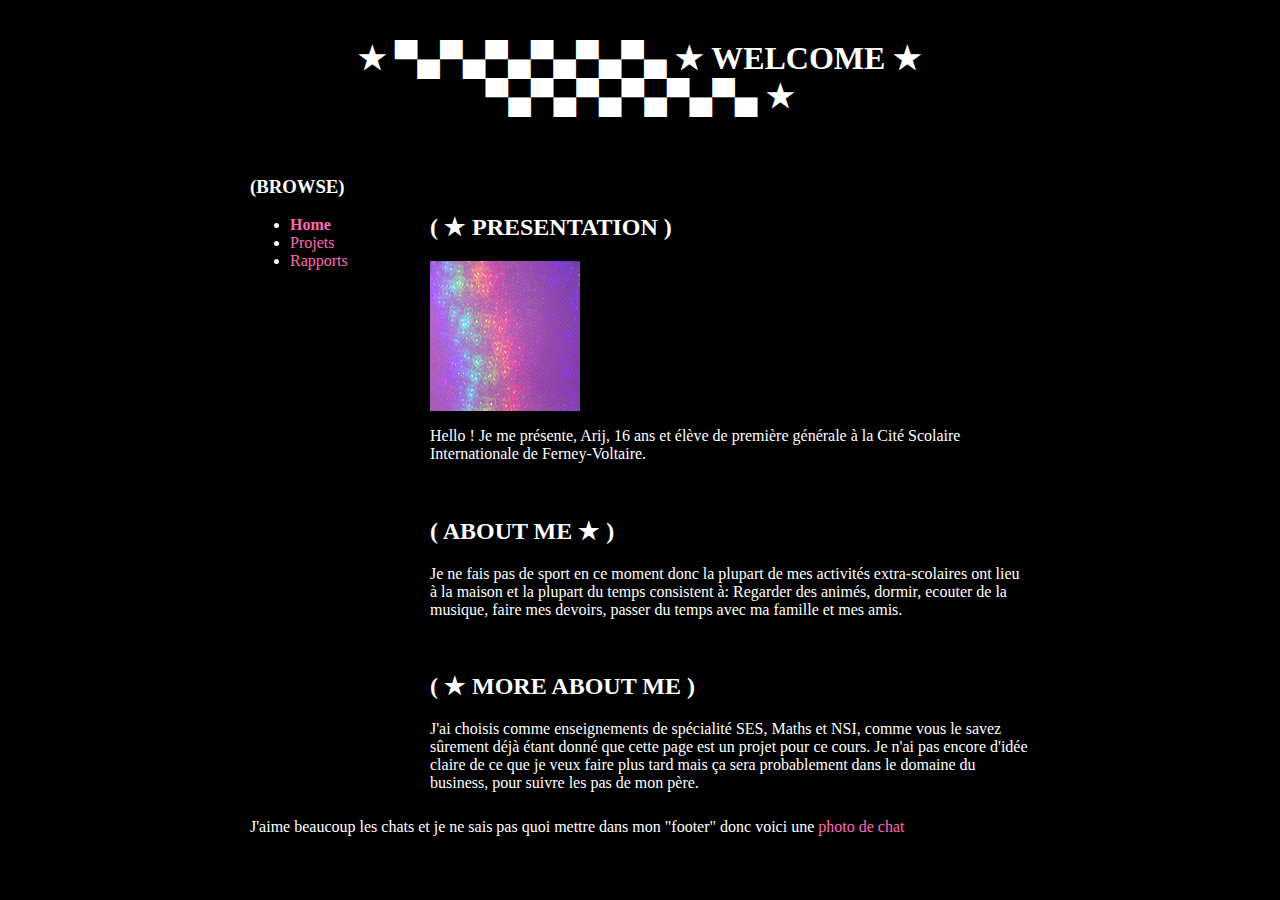
<file: index.html>
<html>
    <head>
        
        <title>my page ♡</title>
        <link rel="stylesheet" href="style.css" />              
    </head>
    <link rel="stylesheet" type="text/css" href="style.css" />
    <body>
        <div id="container">           
            <div id="header">
                <h1> ★ ▀▄▀▄▀▄▀▄▀▄▀▄ ★ WELCOME ★ ▀▄▀▄▀▄▀▄▀▄▀▄ ★ </h1>
            </div>
            
            <div id="content">        
                
                <div id="nav">
                    <h3>(BROWSE)</h3>
                    <ul>
                        <li><a class="selected" href="index.html">Home</a></li>
                        <li><a href="projets.html">Projets</a></li>                         
                        <li><a href="rapports.html">Rapports</a></li>
                    </ul>
                
                </div>
                <br>
                <br>
                <div id="main">
                    <h2>( ★ PRESENTATION )</h2>
                    
                    <img width="150" height="150" src="IMG_2399.JPG"/>
                    <p>Hello ! Je me présente, Arij, 16 ans et élève de première générale à la Cité Scolaire Internationale de Ferney-Voltaire.
                    </p>
                    <br>
                    
                    <h2>( ABOUT ME ★ )</h2>
                
                    <p>Je ne fais pas de sport en ce moment donc la plupart de mes activités extra-scolaires ont lieu à la maison et la plupart du temps consistent à: Regarder des animés, dormir, ecouter de la musique, faire mes devoirs, passer du temps avec ma famille et mes amis.
                    </p>
                    <br>
                    
                    <h2>( ★ MORE ABOUT ME )</h2>
                
                    <p> J'ai choisis comme enseignements de spécialité SES, Maths et NSI, comme vous le savez sûrement déjà étant donné que cette page est un projet pour ce cours. Je n'ai pas encore d'idée claire de ce que je veux faire plus tard mais ça sera probablement dans le domaine du business, pour suivre les pas de mon père.
                    </p>
                </div>
            
            </div>

            <div id="footer">
                    
                    J'aime beaucoup les chats et je ne sais pas quoi mettre dans mon "footer" donc voici une <a href="https://i.pinimg.com/564x/09/01/87/090187ca2f33283563e9d210479fe573.jpg" target="_blank">photo de chat</a>
           
            </div>
        
        </div>
    
    </body>

</html>
</file>
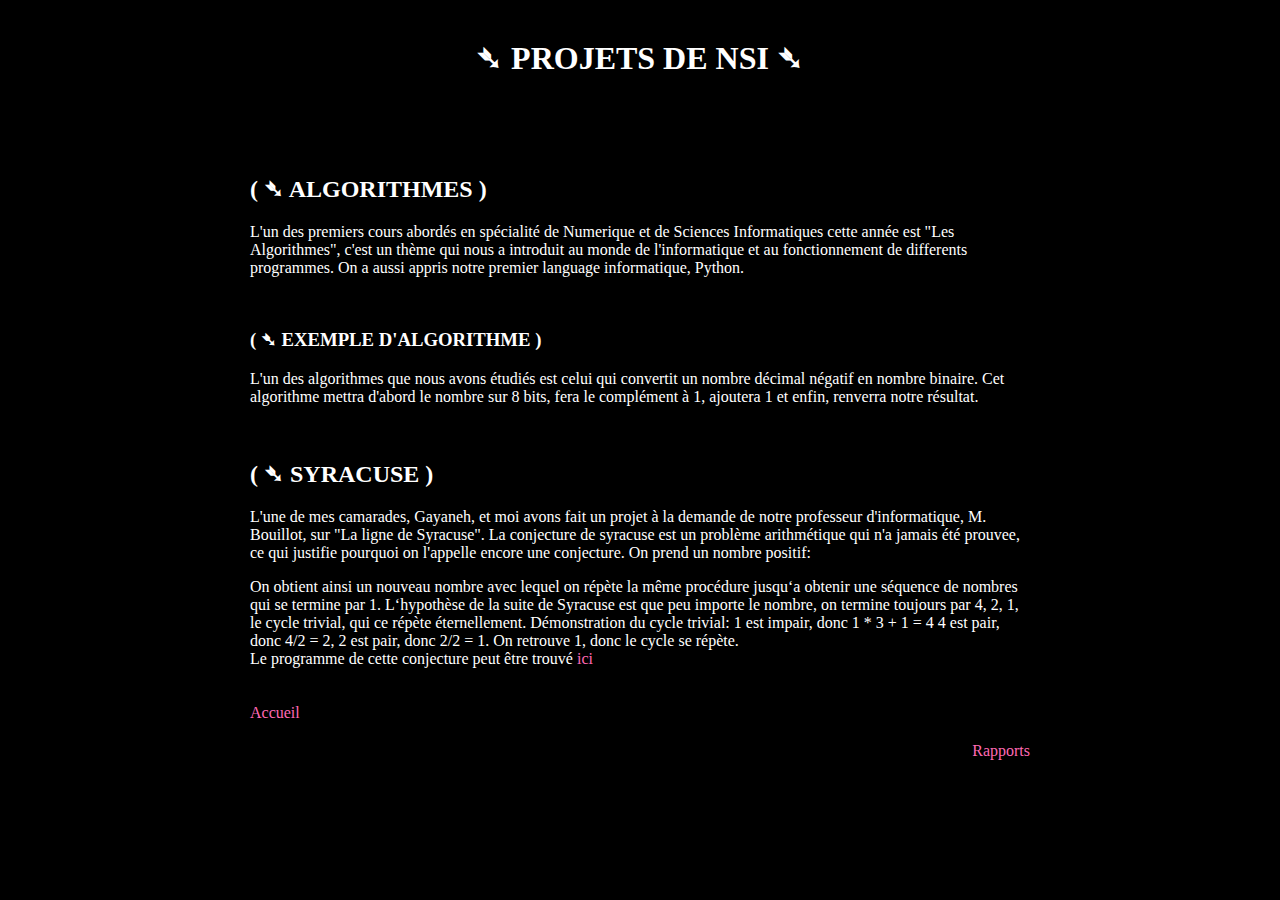
<file: projets.html>
<html>
    <head>
        
        <title> my projects ♡ </title>
        <link rel="stylesheet" href="style2.css" />
        
    </head>
    
    <body>
        <div id="container">
            <div id="header">
                <h1> ➴ PROJETS DE NSI ➴ </h1>
            </div>
            <div id="content">
                <br>
                <br>
                <h2> ( ➴ ALGORITHMES )</h2>
                
                <p> L'un des premiers cours abordés en spécialité de Numerique et de Sciences Informatiques cette année est "Les Algorithmes", c'est un thème qui nous a introduit au monde de l'informatique et au fonctionnement de differents programmes. On a aussi appris notre premier language informatique, Python. </p>
                <br>
                <h3>( ➴ EXEMPLE D'ALGORITHME )</h3>
                
                <div id="example">
                    <p>L'un des algorithmes que nous avons étudiés est celui qui convertit un nombre décimal négatif en nombre binaire. Cet algorithme mettra d'abord le nombre sur 8 bits, fera le complément à 1, ajoutera 1 et enfin, renverra notre résultat.
                    </p>      
                </div>
                <br>
                <h2>( ➴ SYRACUSE )</h2>
                
                <p> L'une de mes camarades, Gayaneh, et moi avons fait un projet à la demande de notre professeur d'informatique, M. Bouillot, sur "La ligne de Syracuse". La conjecture de syracuse est un problème arithmétique qui n'a jamais été prouvee, ce qui justifie pourquoi on l'appelle encore une conjecture. On prend un nombre positif:
                    <ul>
                        <il - S‘il est pair on le divise par 2></il>
                        <il - S‘il est impair on le multiplie par 3 et on ajoute 1></il>
                    </ul>
                 On obtient ainsi un nouveau nombre avec lequel on répète la même procédure jusqu‘a obtenir une séquence de nombres qui se termine par 1. 
                 L‘hypothèse de la suite de Syracuse est que peu importe le nombre, on termine toujours par 4, 2, 1, le cycle trivial, qui ce répète éternellement. 
                 Démonstration du cycle trivial: 1 est impair, donc 1 * 3 + 1 = 4
                 4 est pair, donc 4/2 = 2, 2 est pair, donc 2/2 = 1. On retrouve 1, donc le cycle se répète.
                    <br>
                Le programme de cette conjecture peut être trouvé <a href="projetSyracusensi_GY.PY">ici</a>
                </p>
            
            </div>
            
            <div id="footer1">
                <a href="index.html">Accueil</a>
            </div>
         <div id="footer2">
                <a href="rapports.html">Rapports</a>
            
            </div>
    
            
        </div>
    
    </body>

</html>
</file>
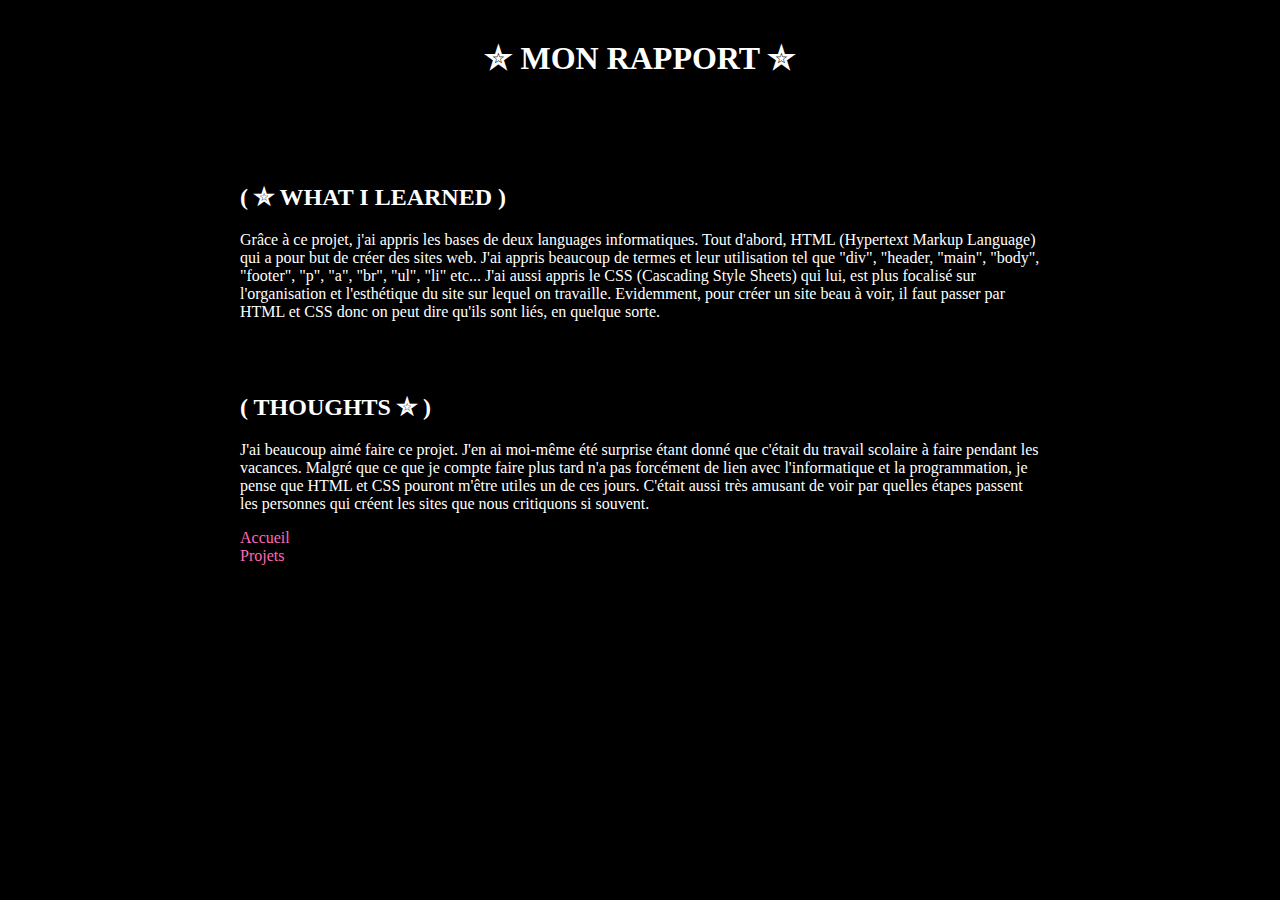
<file: rapports.html>
<html>
    <head>
        
        <title>my report ♡</title>
        <link rel="stylesheet" href="style3.css" />
    
    </head>
    <body>
        
        <div id="container">
            <div id="header"><h1>✮ MON RAPPORT ✮ </h1>
            </div>
            <div id="space">
                <br>
                <br>
                <br> </div>
            <div id="content">
                
                <h2>( ✮ WHAT I LEARNED )</h2>
                
                <p> Grâce à ce projet, j'ai appris les bases de deux languages informatiques. Tout d'abord, HTML (Hypertext Markup Language) qui a pour but de créer des sites web. J'ai appris beaucoup de termes et leur utilisation tel que "div", "header, "main", "body", "footer", "p", "a", "br", "ul", "li" etc... J'ai aussi appris le CSS (Cascading Style Sheets) qui lui, est plus focalisé sur l'organisation et l'esthétique du site sur lequel on travaille. Evidemment, pour créer un site beau à voir, il faut passer par HTML et CSS donc on peut dire qu'ils sont liés, en quelque sorte. </p>
                <br>
                <br>
                
                <h2>( THOUGHTS ✮ )</h2>
                
                <p>J'ai beaucoup aimé faire ce projet. J'en ai moi-même été surprise étant donné que c'était du travail scolaire à faire pendant les vacances. Malgré que ce que je compte faire plus tard n'a pas forcément de lien avec l'informatique et la programmation, je pense que HTML et CSS pouront m'être utiles un de ces jours. C'était aussi très amusant de voir par quelles étapes passent les personnes qui créent les sites que nous critiquons si souvent. </p>
                
            </div>
            
            <div id="footer1">
                <a href="index.html">Accueil</a>
            </div>
            
             <div id="footer2">
                <a href="projets.html">Projets</a>
            
            </div>
    
            
        </div>
        
    </body>


</html>
</file>
<file: style.css>
body {
    background-color: black;
    font-family: Times New Roman;
    color: white;
}

a{
    text-decoration: none;
    color: hotpink;
}
 
#space{
    background-color: black;
}
#container{
    background-color: black;
    width: 800px;
    margin-left: auto;
    margin-right: auto;
}

#header {
    background-color: black;
    color: white;
    text-align:center;
    padding: 10px;
}

#content{
    padding: 10px;
    background-color: black;
}

#nav{
    width: 180px;
    float: left;
}

.selected{
    font-weight: bold;
}

#main{
    width: 600px;
    float: right;
}

#footer{
    clear: both;
    padding: 10px;
    background-color: black;
    color: white;
}

#example{
    color: white;
}

#footer1{
    clear: both;
    padding: 10px;
    background-color: black;
    color: white;
    text-align-last: center;
}
</file>
<file: style2.css>
body {
    background-color: black;
    font-family: Times New Roman;
    color: white;
}

a{
    text-decoration: none;
    color: hotpink;
}
 
#space{
    background-color: black;
}
#container{
    background-color: white;
    width: 800px;
    margin-left: auto;
    margin-right: auto;
}

#header {
    background-color: black;
    color: white;
    text-align:center;
    padding: 10px;
}

#content{
    padding: 10px;
    background-color: black;
    color: white;

}

#nav{
    width: 180px;
    float: left;
}

.selected{
    font-weight: bold;
}

#main{
    width: 600px;
    float: right;
}

#footer{
    clear: both;
    padding: 10px;
    background-color: black;
    color: white;
}

#example{
    color: white;
}

#footer1{
    clear: both;
    padding: 10px;
    background-color: black;
    color: white;
    text-align-last: left;
}

#footer2 {
    clear: both;
    padding: 10px;
    background-color: black;
    color: white;
    text-align-last: right;
}
</file>
<file: style3.css>
body {
    background-color: black;
    font-family: Times New Roman;
    color: white;
}

a{
    text-decoration: none;
    color: hotpink;
}
 
#container{
    background-color: black;
    width: 800px;
    margin-left: auto;
    margin-right: auto;
}

#header {
    background-color: black;
    color: white;
    text-align:center;
    padding: 10px;
}

#space {
    background-color: black;
    

#content{
    padding: 10px;
    background-color: black;
    color: white;
}

#nav{
    width: 180px;
    float: left;
}

.selected{
    font-weight: bold;
}

#main{
    width: 600px;
    float: right;
}

#footer{
    clear: both;
    padding: 10px;
    background-color: black;
    color: white;
}

#example{
    color: white;
}

#footer1{
    clear: both;
    padding: 10px;
    background-color: black;
    color: white;
    text-align-last: center;
}
</file>
